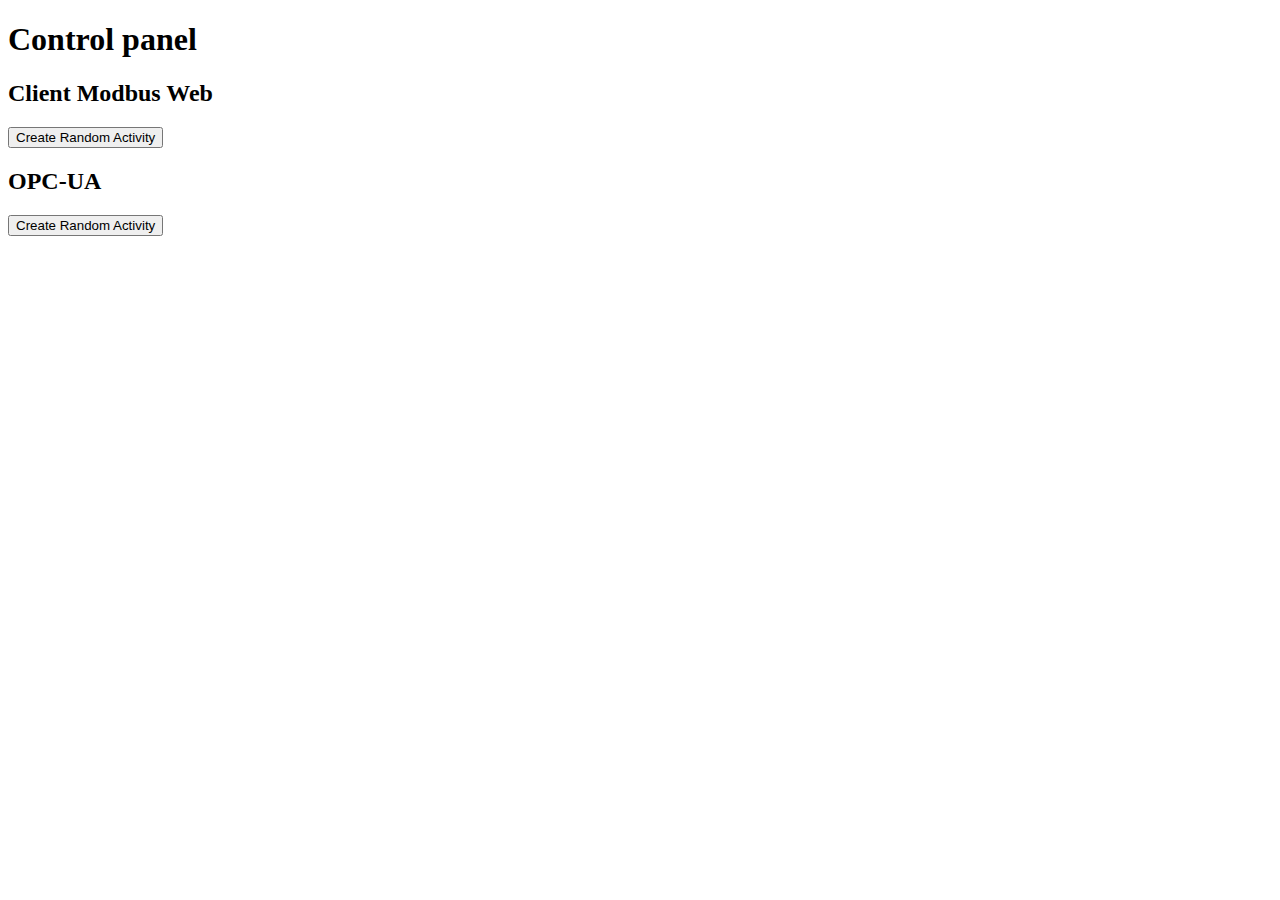
<file: web interface/html/index.html>
<!DOCTYPE html>
<html lang="en-US">
  <head>
    <meta charset="UTF-8" />
    <title>ICS Control Panel</title>
  </head>
  <body>
    <script src="./script.js"></script>
    <h1>Control panel</h1>
    <h2>Client Modbus Web</h2>
    <button onclick="sendModbusInterrogation()">Create Random Activity</button>
    <h2>OPC-UA</h2>
    <button onclick="sendModbusInterrogation()">Create Random Activity</button>
  </body>
</html>
</file>
